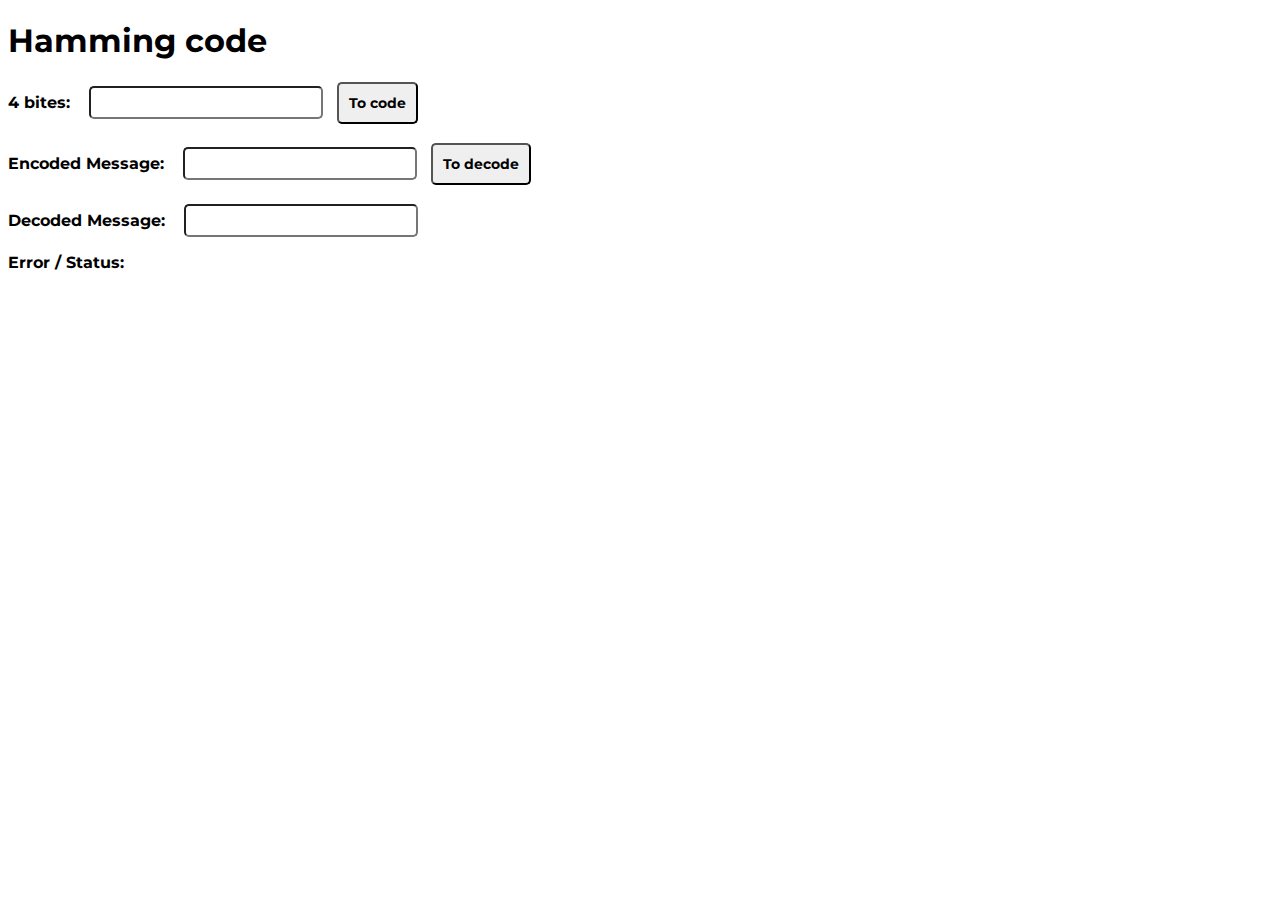
<file: Hamming/index.html>
<!DOCTYPE html>
<html lang="en">
<head>
  <meta charset="UTF-8">
  <meta http-equiv="X-UA-Compatible" content="IE=edge">
  <meta name="viewport" content="width=device-width, initial-scale=1.0">
  <title>Hamming code</title>

  <link rel="preconnect" href="https://fonts.googleapis.com">
  <link rel="preconnect" href="https://fonts.gstatic.com" crossorigin>
  <link href="https://fonts.googleapis.com/css2?family=Montserrat:wght@300;400;700&display=swap" rel="stylesheet">
  <link rel="stylesheet" href="style.css">
</head>
<body>
  <h1>Hamming code</h1>
  <div>
    <label for="bites">4 bites:</label>
    <input type="text" maxlength="4" name="bites" id="textCode">
    <button id="codeText">To code</button>
  </div>

  <br>

  <div>
    <label for="encode">Encoded Message:</label>
    <input type="text" maxlength="7" id="textEncode" name="encode">
    <button id="decodeText">To decode</button>
  </div>

  <br>
  
  <div>
    <label for="decode">Decoded Message:</label>
    <input type="text" maxlength="7" id="textDecode" name="decode">
    <p>Error / Status: <span id="errorMessage"></span></p>
  </div>

  <script src="script.js"></script>
</body>
</html>
</file>
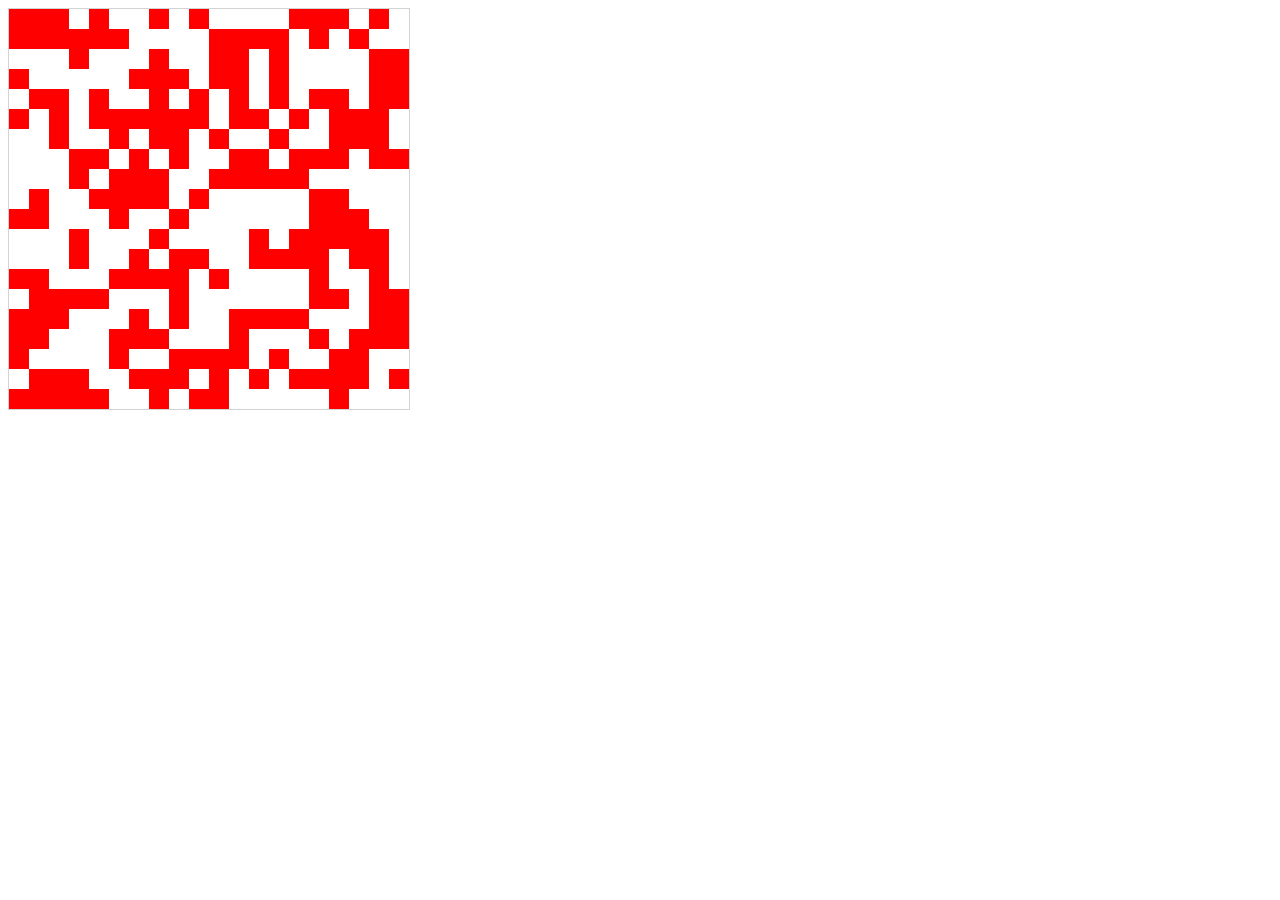
<file: game of life !/gof.html>
<!DOCTYPE html>
<html>
<head>
	<title>Game of Life</title>
</head>
<body>
 
<canvas id="myCanvas" width="400px" height="400px" style="border:1px solid #d3d3d3;">
</canvas>
 
<script>
	const fillSize = 20;
	const cellSize = 20;
	let currPop = new Array(fillSize);
	let nextPop = new Array(fillSize);
	
	for(i=0; i< fillSize; i++){
		currPop[i] = new Array(fillSize);
		nextPop[i] = new Array(fillSize);
	}
	
	let c = document.getElementById("myCanvas");
	let ctx = c.getContext("2d");
	
	function init(){
		for(i=0; i< fillSize; i++){
			for(j=0; j< fillSize; j++){
				currPop[i][j] = Math.round(Math.random())
			}
		}
	}
	function draw(){
		for(i=0; i< fillSize; i++){
			for(j=0; j< fillSize; j++){
				if(currPop[i][j] == 1)
					ctx.fillStyle = "#FF0000";
				else
					ctx.fillStyle = "#FFFFFF";
				ctx.fillRect(i*cellSize, j*cellSize, cellSize, cellSize);
			}
		}
	}
	function neighbourCont(i,j){
		num = 0;
		for(l= -1; l <= 1; l++)
			for(k = -1; k <=1; k++)
				if((l != 0) || (k != 0))
					num += currPop[(i+l+fillSize)%fillSize][(j+k+fillSize)%fillSize];
		return num
	}
	function nextGen(){
		for(i=0; i< fillSize; i++){
			for(j=0; j< fillSize; j++){
				nextPop[i][j] = 0;
				nc = neighbourCont(i,j)
				if(((currPop[i][j] == 0) && (nc ==3)) || ((currPop[i][j] == 1) && (nc < 4) && (nc > 1)))
					nextPop[i][j] = 1;
			}
		}
		for(i=0; i< fillSize; i++){
			for(j=0; j< fillSize; j++){
				currPop[i][j] = nextPop[i][j];
			}
		}
	}
	function step(){
		nextGen();
		draw();
	}
	
	init();
	draw();
	let tm = setInterval(step, 1000) 
</script>
 
</body>
</html>
</file>
<file: Hamming/style.css>
* {
  font-family: 'Montserrat', sans-serif;
}

label {
  font-weight: bold;
}

input {
  margin-left: 15px;
  padding: 5px;
  border-radius: 5px;
  font-size: 16px;
}

button {
  margin-left: 10px;
  cursor: pointer;
  padding: 10px;
  font-size: 14px;
  font-weight: bold;
  border-radius: 5px;
  transition: all 1.5s linear;
}

button:hover {
  background-color: rgb(223, 176, 182);
}

p {
  font-weight: bold;
}

p span {
  font-weight: normal;
}
</file>
